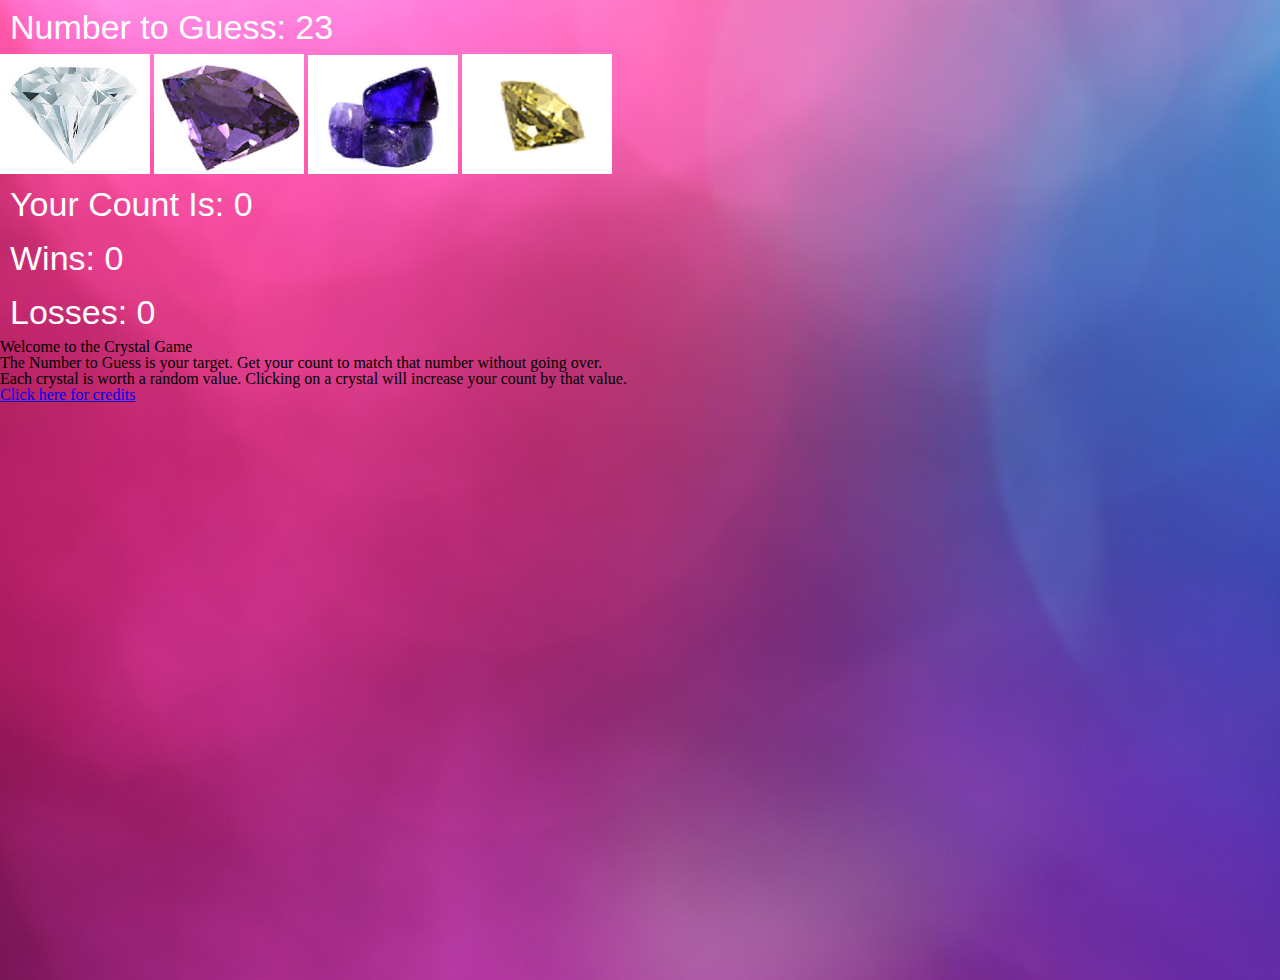
<file: index.html>
<!DOCTYPE html>
<html>
<head>
  <title>Crystal Game</title>
  <meta name="viewport" content="width=device-width, initial-scale=1">
  <link rel="stylesheet" type="text/css" href="assets/css/reset.css">
  <link rel="stylesheet" type="text/css" href="assets/css/style.css">
</head>
<body>

<div id="pattern">
 
<!-- Here we added a header which will hold the "number-to-guess" -->
<h1>Number to Guess: <span id="number-to-guess"></span></h1>

<!-- We then wrapped our crystal image in an id "#crystals" -->
<div id="crystals">

        <!-- We gave our crystal image the class ".crystal-image" to apply the resize-->
        <!-- The last two images have a class mediaDiv to add padding-top for media responsiveness-->
        <img class="crystal-image" src="assets/images/diamond-739156_640-crop.jpg" alt="crystals" data-crystalvalue="">
        <img class="crystal-image" src="assets/images/diamonds-3183304_640-purple.png" alt="crystals" data-crystalvalue="">
        <img class="crystal-image mediaDiv" src="assets/images/stones-498592_640-crop.jpg" alt="crystals" data-crystalvalue="">
        <img class="crystal-image mediaDiv" src="assets/images/diamonds-3183304_640-yellow.png" alt="crystals" 
        data-crystalvalue="">
</div>

<div>
  <h1 id="count">Your Count Is: 0</h1>
</div>

<div id="display">
  <h1 id="wins">Wins: 0</h1>
  <h1 id="losses">Losses: 0</h1>
</div>

 <!-- add a box with directions-->
 <div id="directions"> 
  <p>Welcome to the Crystal Game</p>
  <ul>
    <li>The <strong>Number to Guess</strong> is your target. Get your count to match that number without going over.</li>
    <li>Each crystal is worth a random value. Clicking on a crystal will increase your count by that value.</li>
  </ul>
 </div>

 <!--  add a credit page-->
 <a href="credit.html" target="_blank" >Click here for credits</a>
</div> <!--end of pattern wrapper div-->
    
<!-- Here we added a link to the jQuery library -->
<script type="text/javascript" src="https://cdnjs.cloudflare.com/ajax/libs/jquery/3.2.1/jquery.min.js"></script>
<script type="text/javascript" src="assets/javascript/game.js"></script>

</body>
</html>
</file>
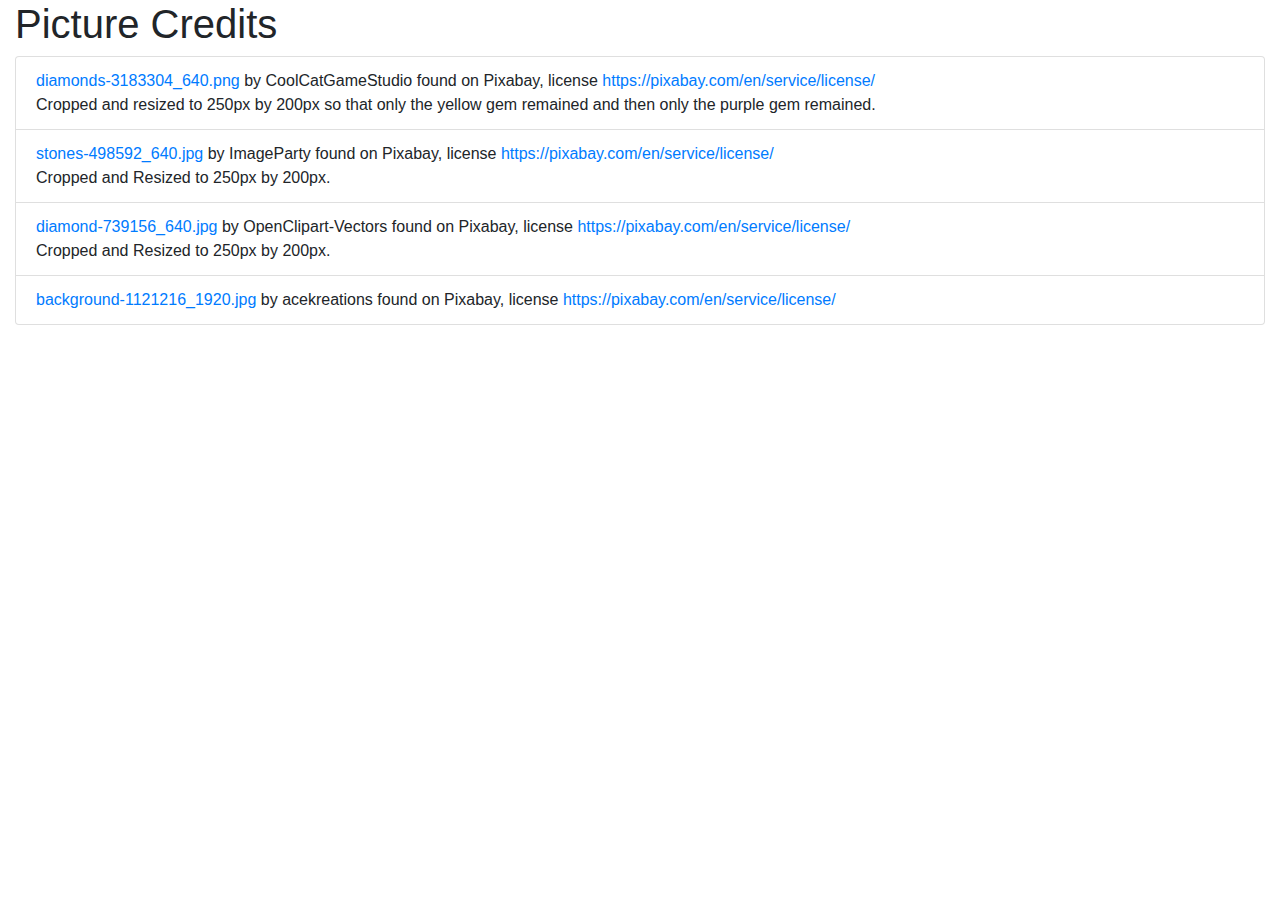
<file: credit.html>
<!DOCTYPE html>
<html lang="en-us">

<head>
  <meta charset="UTF-8">
  <meta name="viewport" content="width=device-width, initial-scale=1">
  <title>Credits - Portfolio Page</title>
  <!-- Bootstrap CSS -->
  <link rel="stylesheet" href="https://maxcdn.bootstrapcdn.com/bootstrap/4.0.0/css/bootstrap.min.css">
  
</head>

<body>
  <div class="container-fluid bg-white">
    <div class="h1">Picture Credits</div>
    <ul class="list-group">
      <li class="list-group-item"><a href="https://pixabay.com/en/diamonds-3d-render-jewelry-luxury-3213873/" target="_blank">diamonds-3183304_640.png</a> by CoolCatGameStudio
            found on Pixabay, 
            license <a href="https://pixabay.com/en/service/license/" target="_blank" >https://pixabay.com/en/service/license/</a>
            <br>
            Cropped and resized to 250px by 200px so that only the yellow gem remained and then only the purple gem remained.
      </li>
      <li class="list-group-item"><a href="https://pixabay.com/en/stones-gems-crystal-precious-498592/" target="_blank">stones-498592_640.jpg</a>  by ImageParty
        found on Pixabay, 
            license <a href="https://pixabay.com/en/service/license/" target="_blank" >https://pixabay.com/en/service/license/</a>
            <br>
            Cropped and Resized to  250px by 200px.
      </li>
      <li class="list-group-item"><a href="https://pixabay.com/en/diamond-gem-gemstone-jewelry-1296317/" target="_blank">diamond-739156_640.jpg</a>  by OpenClipart-Vectors
        found on Pixabay, 
            license <a href="https://pixabay.com/en/service/license/" target="_blank" >https://pixabay.com/en/service/license/</a>
            <br>
            Cropped and Resized to  250px by 200px.
      </li>
      <li class="list-group-item"><a href="https://pixabay.com/en/background-blurred-pink-blue-1121216/" target="_blank">background-1121216_1920.jpg</a>  by acekreations
        found on Pixabay, 
            license <a href="https://pixabay.com/en/service/license/" target="_blank" >https://pixabay.com/en/service/license/</a>
      </li>
    </ul>
    <br>

      
  </div>
</body>
</file>
<file: assets/css/style.css>
html {
    height: 100%;
  }
  
body{
      /* this let background pattern go edge to edge */
      margin: 0px 0px 0px 0px; 
      height: 100%;
  }
  
h1 {
    font-family: Verdana, Geneva, Tahoma, sans-serif;
    font-size: 34px;
    color: #ffffff;
    padding: 10px;
}

a {
    /* can we fix this to the bottom of the page? */
    /* this will make it a sticky footer if height is 100% */
    left: 0;
    bottom: 0;
}

/* Below we added some simple CSS to resize our images */
.crystal-image {
    width: 150px;
    height: auto;
  }

  /* this defines our wrapper for webpage background */
  #pattern{
    
    /* background color will ony appear if background image is unavailable */
    background-color: cyan;
    background-image: url("../images/background-1121216_1920.jpg");
    /*width: 100%;*/
    /* Note height: auto was very important to make sure the background image filled in entirely (especially on the long porfolio.html page */
    height: auto !important;
    
     /* Note height at 100% is very important for sticky footer */
    height: 100%;
    padding-bottom: 80px;

    /* needed to embed container */
    position: relative;

    /* Preserve aspet ratio of background image*/
    min-width: 100%;
    min-height: 100%;
}

  /* You use `980px` because you never want any of the content to be cut off. Since the desktop layout is about 960px wide, you want the media queries to kick in before your content gets cut off.

 `768px` is about the width of a tablet and `640px` is about the width of a phone in landscape. */

/* Width at 980px and below */
@media screen and (max-width: 980px) {
    
    body {
      background-color: yellow;
    }
    
    /*
    #menus{
        width: 100%;
        margin:auto;
      }

      #namebox{
          margin-left: 10px;
      }

    .content{
        width: 100%;
        margin:auto;
    }

    .floatlink{
        padding-right: 10px;
     }

    #pattern{
        padding: 0px 10px 80px 10px;
    }
    */
}

/* Width at 768px and below */
@media screen and (max-width: 768px) {
    
    body {
      background-color: brown;
    }
    /*
      #menus{
        width: 100%;
        margin:auto;
      }
      .content{
          width: 100%;
          margin:auto;
      }
      .floatlink{
        padding-right: 20px;
     }
     */
}

/* Width at 640px and below */
@media screen and (max-width: 640px) {
    
    body {
      background-color: cyan;
     
    }
   
/*
    header{
        position: static;
    }

    #menus{
        width: 100%;
        margin:auto;
    }

    h1 {
        width: 100%;
        margin:auto;
    }

    #namebox{
        float: none;
        margin-left: 0px;
    }

    .floatlink{
        float: none;
        margin: auto;
        width: 100%;
     }

    .content{
        width: 100%;
        margin:auto;
        padding: 10px 10px 70px 10px;
    }

    #bioimage{
        width: 100%;
        height:auto;
        margin:auto;
        float: none;
        padding-right: 20px;
    }

    .imgcontainer{
        width: auto;
        height:100%;
        margin: 20px auto 20px auto;
        float: none;
    }
 */
    /* because I no longer want two items per row */
    /*
    .imgcontainer:nth-child(even) {
        margin-right: auto;
    }
    */
}
</file>
